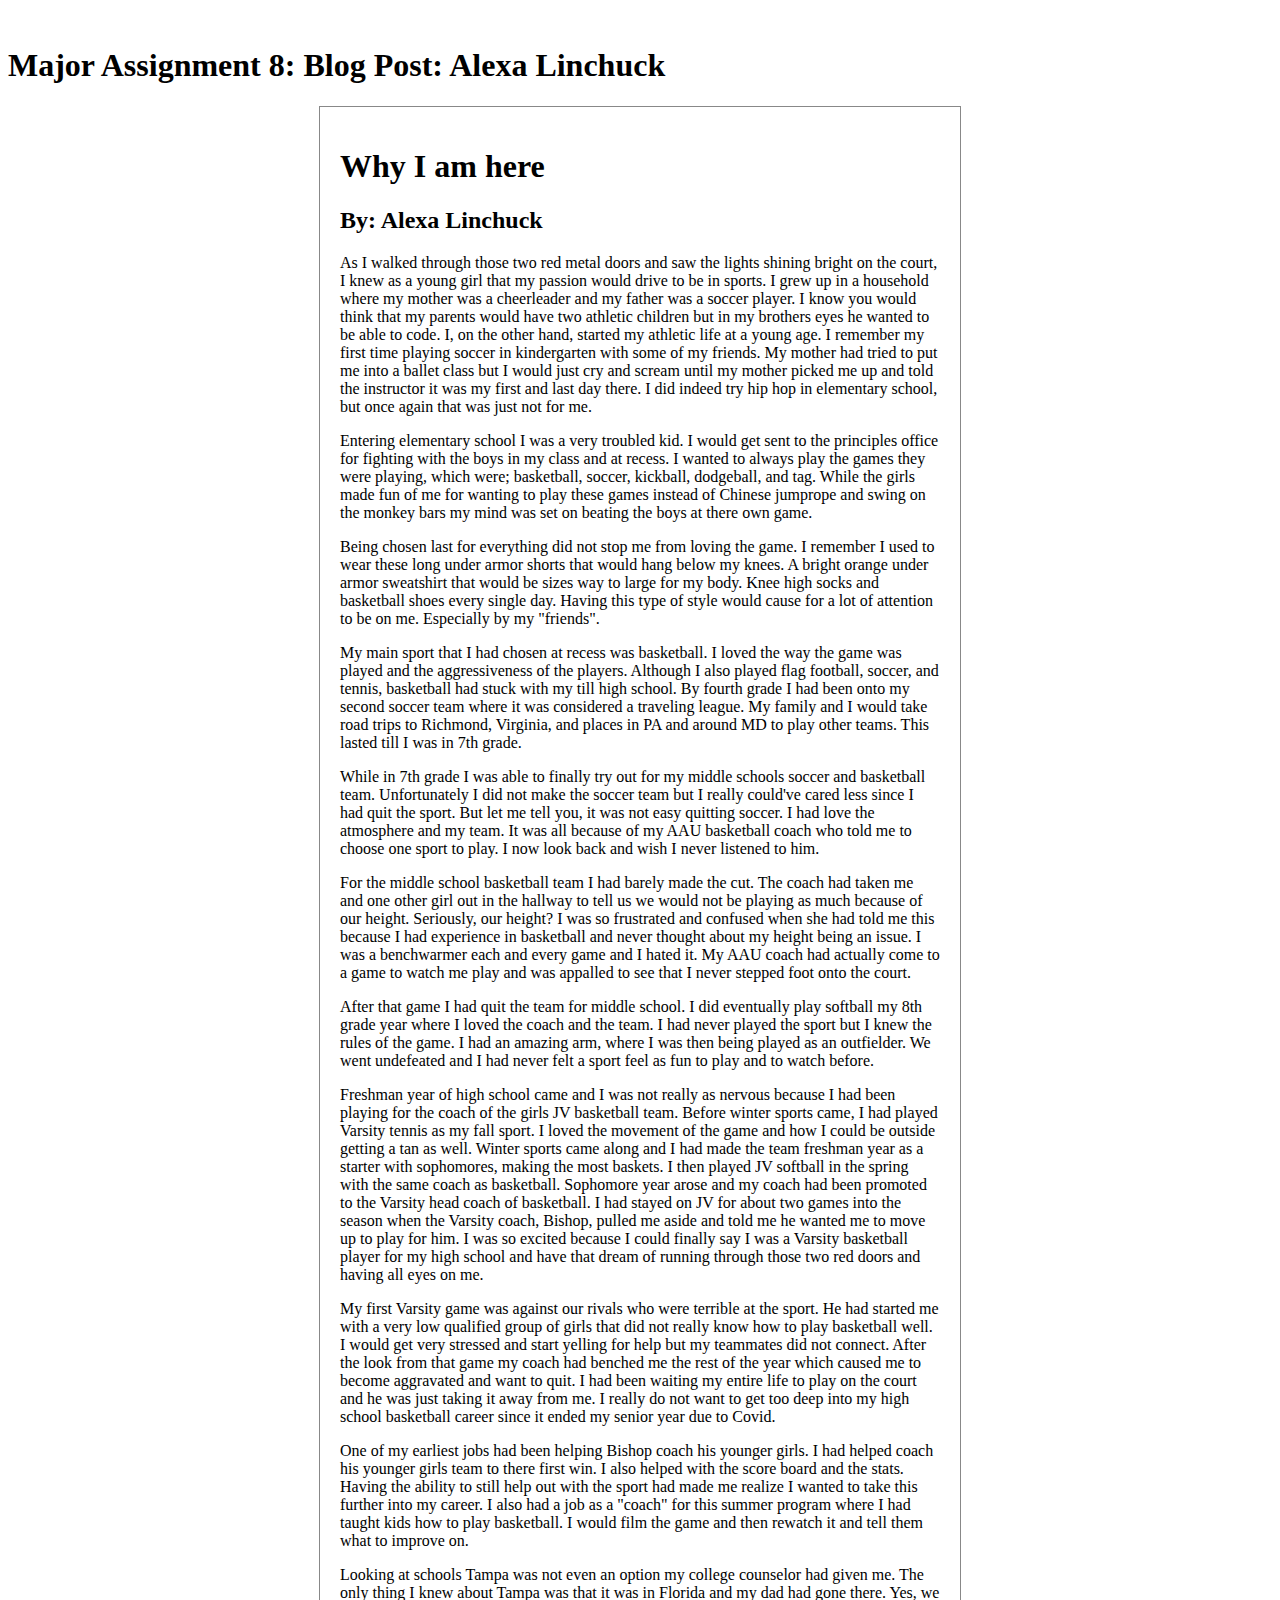
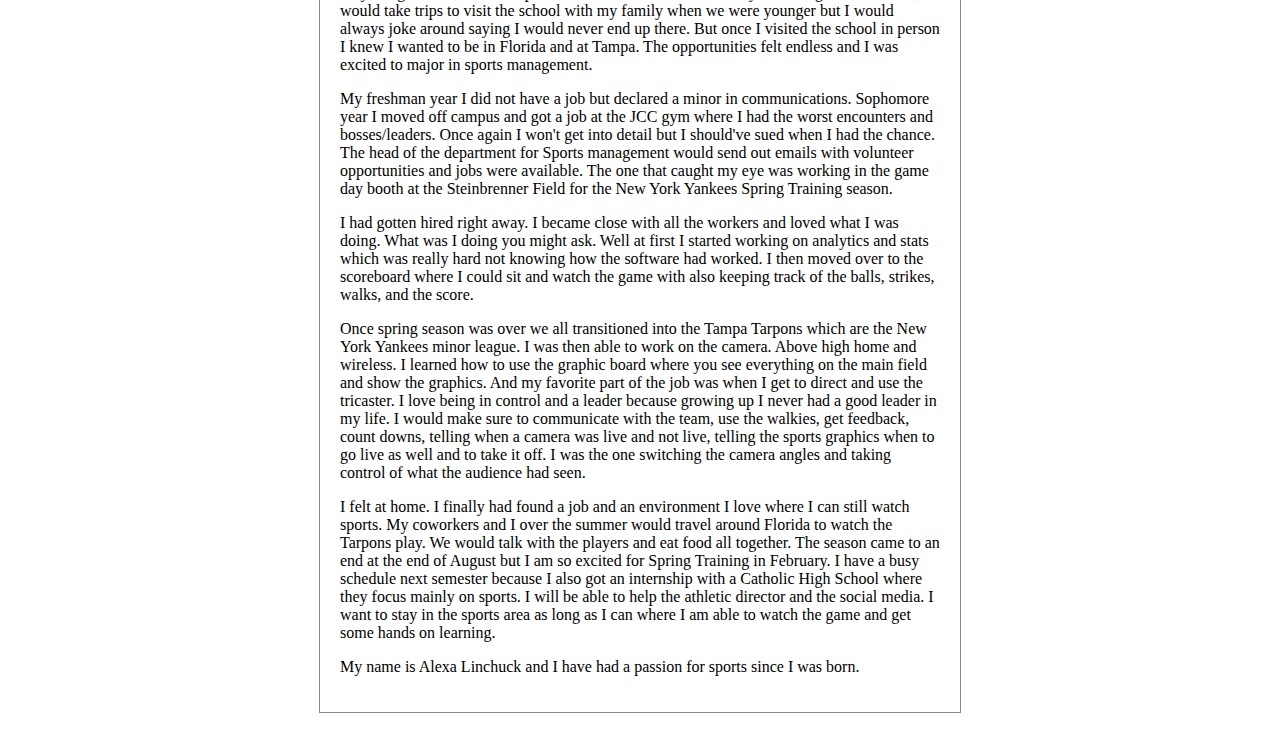
<file: blog.html>
<!DOCTYPE html PUBLIC "-//W3C//DTD XHTML 1.0 Transitional//EN"

        "http://www.w3.org/TR/xhtml1/DTD/xhtml1-transitional.dtd">

<html xmlns="http://www.w3.org/1999/xhtml">

<head>

  <meta http-equiv="Content-Type" content="text/html;charset=utf-8" />

  <title>Major Assignment 8: Blog Post: Alexa Linchuck</title>

</head>

<body>

<h1>Major Assignment 8: Blog Post: Alexa Linchuck</h1>

<div style="width: 600px; margin: 20px auto; border: 1px solid #888; padding: 20px;">

<h1>Why I am here</h1>

<h2>By: Alexa Linchuck</h2>

<p>As I walked through those two red metal doors and saw the lights shining bright on the court, I knew as a young girl that my passion would drive to be in sports. I grew up in a household where my mother was a cheerleader and my father was a soccer player. I know you would think that my parents would have two athletic children but in my brothers eyes he wanted to be able to code. I, on the other hand, started my athletic life at a young age. I remember my first time playing soccer in kindergarten with some of my friends. My mother had tried to put me into a ballet class but I would just cry and scream until my mother picked me up and told the instructor it was my first and last day there. I did indeed try hip hop in elementary school, but once again that was just not for me.&nbsp;</p>

<p>Entering elementary school I was a very troubled kid. I would get sent to the principles office for fighting with the boys in my class and at recess. I wanted to always play the games they were playing, which were; basketball, soccer, kickball, dodgeball, and tag. While the girls made fun of me for wanting to play these games instead of Chinese jumprope and swing on the monkey bars my mind was set on beating the boys at there own game.&nbsp;</p>

<p>Being chosen last for everything did not stop me from loving the game. I remember I used to wear these long under armor shorts that would hang below my knees. A bright orange under armor sweatshirt that would be sizes way to large for my body. Knee high socks and basketball shoes every single day. Having this type of style would cause for a lot of attention to be on me. Especially by my &quot;friends&quot;.&nbsp;</p>

<p>My main sport that I had chosen at recess was basketball. I loved the way the game was played and the aggressiveness of the players. Although I also played flag football, soccer, and tennis, basketball had stuck with my till high school. By fourth grade I had been onto my second soccer team where it was considered a traveling league. My family and I would take road trips to Richmond, Virginia, and places in PA and around MD to play other teams. This lasted till I was in 7th grade.</p>

<p>While in 7th grade I was able to finally try out for my middle schools soccer and basketball team. Unfortunately I did not make the soccer team but I really could&apos;ve cared less since I had quit the sport. But let me tell you, it was not easy quitting soccer. I had love the atmosphere and my team. It was all because of my AAU basketball coach who told me to choose one sport to play. I now look back and wish I never listened to him.</p>

<p style="text-align: left;color: rgb(0, 0, 0);background-color: rgb(255, 255, 255);font-size: 16px;">For the middle school basketball team I had barely made the cut. The coach had taken me and one other girl out in the hallway to tell us we would not be playing as much because of our height. Seriously, our height? I was so frustrated and confused when she had told me this because I had experience in basketball and never thought about my height being an issue. I was a benchwarmer each and every game and I hated it. My AAU coach had actually come to a game to watch me play and was appalled to see that I never stepped foot onto the court.&nbsp;</p>

<p>After that game I had quit the team for middle school. I did eventually play softball my 8th grade year where I loved the coach and the team. I had never played the sport but I knew the rules of the game. I had an amazing arm, where I was then being played as an outfielder. We went undefeated and I had never felt a sport feel as fun to play and to watch before.</p>

<p>Freshman year of high school came and I was not really as nervous because I had been playing for the coach of the girls JV basketball team. Before winter sports came, I had played Varsity tennis as my fall sport. I loved the movement of the game and how I could be outside getting a tan as well. Winter sports came along and I had made the team freshman year as a starter with sophomores, making the most baskets. I then played JV softball in the spring with the same coach as basketball. Sophomore year arose and my coach had been promoted to the Varsity head coach of basketball. I had stayed on JV for about two games into the season when the Varsity coach, Bishop, pulled me aside and told me he wanted me to move up to play for him. I was so excited because I could finally say I was a Varsity basketball player for my high school and have that dream of running through those two red doors and having all eyes on me.&nbsp;</p>

<p>My first Varsity game was against our rivals who were terrible at the sport. He had started me with a very low qualified group of girls that did not really know how to play basketball well. I would get very stressed and start yelling for help but my teammates did not connect. After the look from that game my coach had benched me the rest of the year which caused me to become aggravated and want to quit. I had been waiting my entire life to play on the court and he was just taking it away from me. I really do not want to get too deep into my high school basketball career since it ended my senior year due to Covid.&nbsp;</p>

<p>One of my earliest jobs had been helping Bishop coach his younger girls. I had helped coach his younger girls team to there first win. I also helped with the score board and the stats. Having the ability to still help out with the sport had made me realize I wanted to take this further into my career. I also had a job as a &quot;coach&quot; for this summer program where I had taught kids how to play basketball. I would film the game and then rewatch it and tell them what to improve on.&nbsp;</p>

<p>Looking at schools Tampa was not even an option my college counselor had given me. The only thing I knew about Tampa was that it was in Florida and my dad had gone there. Yes, we would take trips to visit the school with my family when we were younger but I would always joke around saying I would never end up there. But once I visited the school in person I knew I wanted to be in Florida and at Tampa. The opportunities felt endless and I was excited to major in sports management.&nbsp;</p>

<p>My freshman year I did not have a job but declared a minor in communications. Sophomore year I moved off campus and got a job at the JCC gym where I had the worst encounters and bosses/leaders. Once again I won&apos;t get into detail but I should&apos;ve sued when I had the chance. The head of the department for Sports management would send out emails with volunteer opportunities and jobs were available. The one that caught my eye was working in the game day booth at the Steinbrenner Field for the New York Yankees Spring Training season.&nbsp;</p>

<p>I had gotten hired right away. I became close with all the workers and loved what I was doing. What was I doing you might ask. Well at first I started working on analytics and stats which was really hard not knowing how the software had worked. I then moved over to the scoreboard where I could sit and watch the game with also keeping track of the balls, strikes, walks, and the score.</p>

<p>Once spring season was over we all transitioned into the Tampa Tarpons which are the New York Yankees minor league. I was then able to work on the camera. Above high home and wireless. I learned how to use the graphic board where you see everything on the main field and show the graphics. And my favorite part of the job was when I get to direct and use the tricaster. I love being in control and a leader because growing up I never had a good leader in my life. I would make sure to communicate with the team, use the walkies, get feedback, count downs, telling when a camera was live and not live, telling the sports graphics when to go live as well and to take it off. I was the one switching the camera angles and taking control of what the audience had seen.</p>

<p>I felt at home. I finally had found a job and an environment I love where I can still watch sports. My coworkers and I over the summer would travel around Florida to watch the Tarpons play. We would talk with the players and eat food all together. The season came to an end at the end of August but I am so excited for Spring Training in February. I have a busy schedule next semester because I also got an internship with a Catholic High School where they focus mainly on sports. I will be able to help the athletic director and the social media. I want to stay in the sports area as long as I can where I am able to watch the game and get some hands on learning.&nbsp;</p>

<p>My name is Alexa Linchuck and I have had a passion for sports since I was born.</p>

</div>

</body>

</html>
</file>
